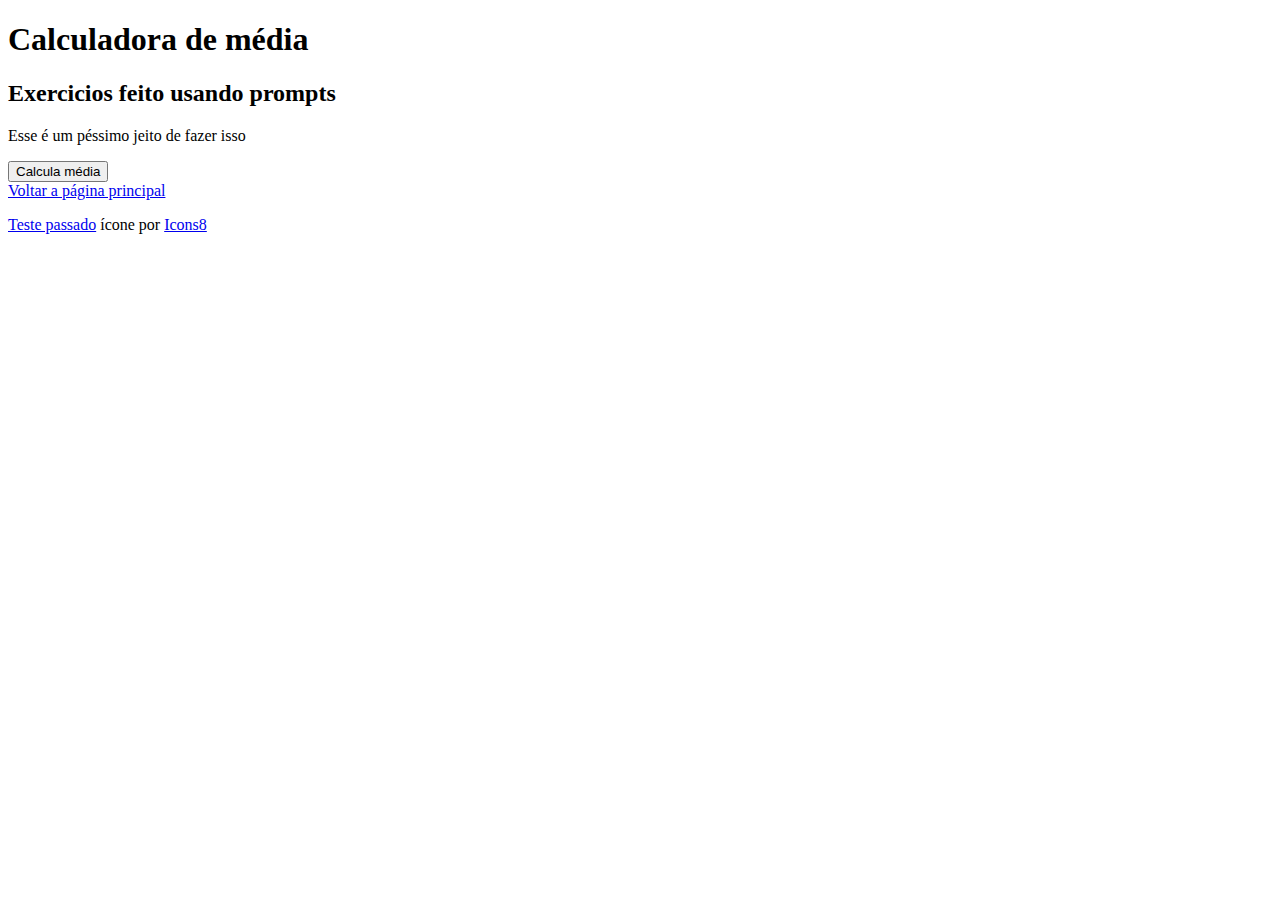
<file: exercicios/exercicio1/atividade1.html>
<!DOCTYPE html>
<html lang="pt-br">

<head>
    <meta charset="UTF-8">
    <meta name="viewport" content="width=device-width, initial-scale=1.0">
    <link type="image/png" sizes="16x16" rel="icon" href="../../images/icons8-teste-16.png">
    <title>Atividade 1</title>
</head>

<body>
    <h1>Calculadora de média</h1>
    <h2>Exercicios feito usando prompts</h2>
    <p>Esse é um péssimo jeito de fazer isso</p>

    <button onclick="calculaMedia()">Calcula média</button><br>

    <a href="../../index.html">Voltar a página principal</a>

    <p><a target="_blank" href="https://icons8.com/icon/26034/test-passed">Teste passado</a> ícone por <a
            target="_blank" href="https://icons8.com">Icons8</a></p>


    <script>
        const calculaMedia = () => {
            let nota1, nota2, situação, cor;
            nota1 = prompt('Digite a primeira nota');
            nota2 = prompt('Digite a segunda nota');

            let media = (parseInt(nota1) + parseInt(nota2)) / 2;

            if (media >= 6) {
                situação = "aprovado";
                cor = "azul";
            }
            else {
                situação = "reprovado";
                cor = "vermelho";
            }
            alert(`Situação: ${situação} com média: ${media}`);
        }

    </script>
</body>

</html>
</file>
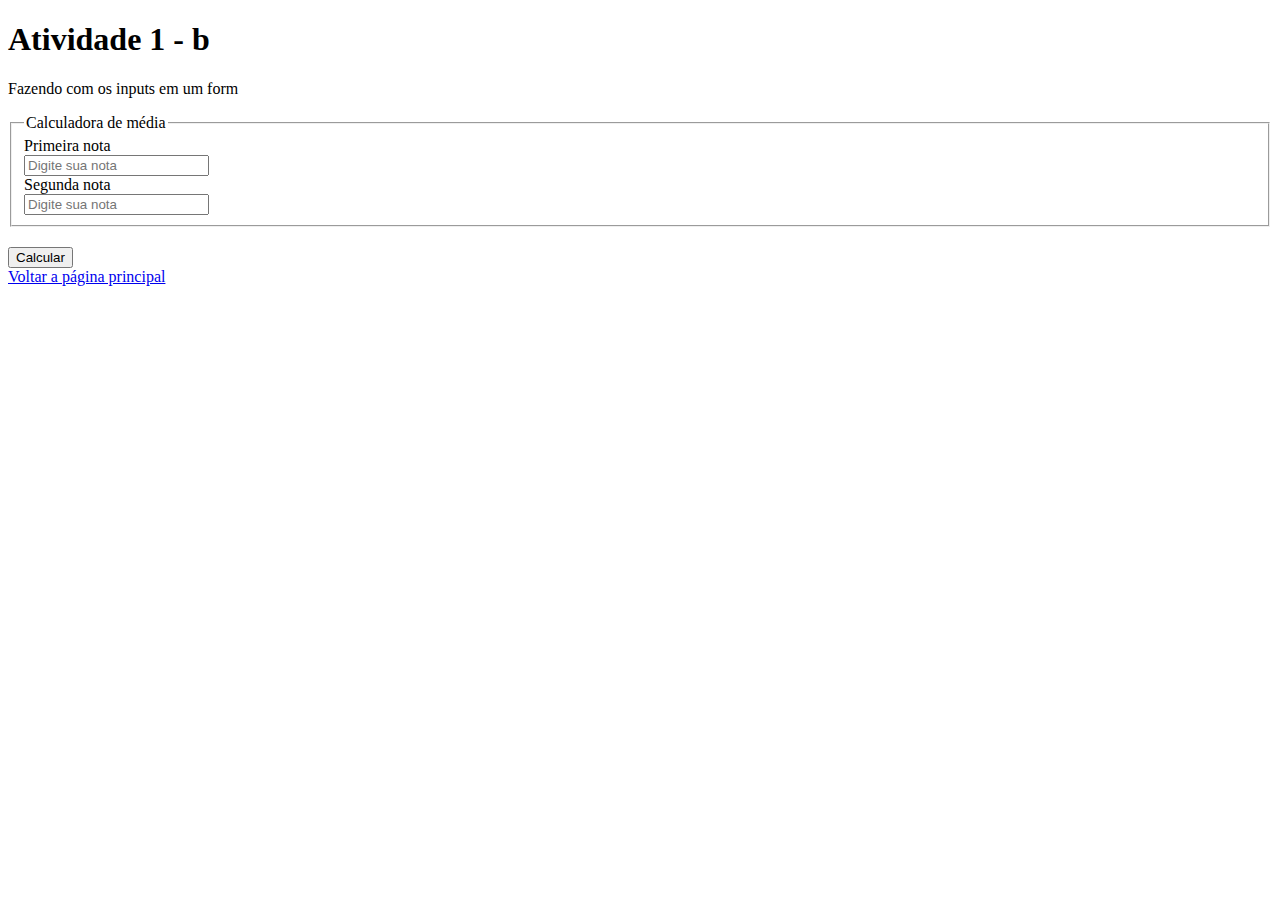
<file: exercicios/exercicio1b/atividade1-b.html>
<!DOCTYPE html>
<html lang="en">

<head>
    <meta charset="UTF-8">
    <meta name="viewport" content="width=device-width, initial-scale=1.0">
    <title>Atividade 1 - b</title>
    <link type="image/png" sizes="16x16" rel="icon" href="../../images/icons8-teste-16.png">
</head>

<body>
    <h1>Atividade 1 - b</h1>
    <p>Fazendo com os inputs em um form</p>

    <form action="">
        <fieldset>
            <legend>Calculadora de média</legend>
            <label for="nota1">Primeira nota</label><br>
            <input type="text" id="nota1" placeholder="Digite sua nota"><br>
            <label for="nota2">Segunda nota</label><br>
            <input type="text" id="nota2" placeholder="Digite sua nota"><br>
        </fieldset>


    </form>
    <div>
        <h2 id="resultado"></h2>
        <button onclick="calculaMedia()">Calcular</button>
    </div>
    <div>
        <a href="../../index.html">Voltar a página principal</a>
    </div>


    <script>

        const calculaMedia = () => {

            let media, situacao;
            let nota1 = parseFloat(document.getElementById("nota1").value);
            let nota2 = parseFloat(document.getElementById("nota2").value);

            console.log(`Nota 1: ${nota1}; Nota2: ${nota2}`);

            media = (nota1 + nota2) / 2;

            console.log(media);

            if (media >= 6) {
                situacao = "aprovado";
                document.getElementById("resultado").style.color = "green"
            }
            else {
                situacao = 'reprovado';
                document.getElementById("resultado").style.color = "red"
            }

            console.log(situacao);

            document.getElementById("resultado").innerHTML = `Você foi ${situacao}, sua média foi: ${media}`;



        }

    </script>
</body>

</html>
</file>
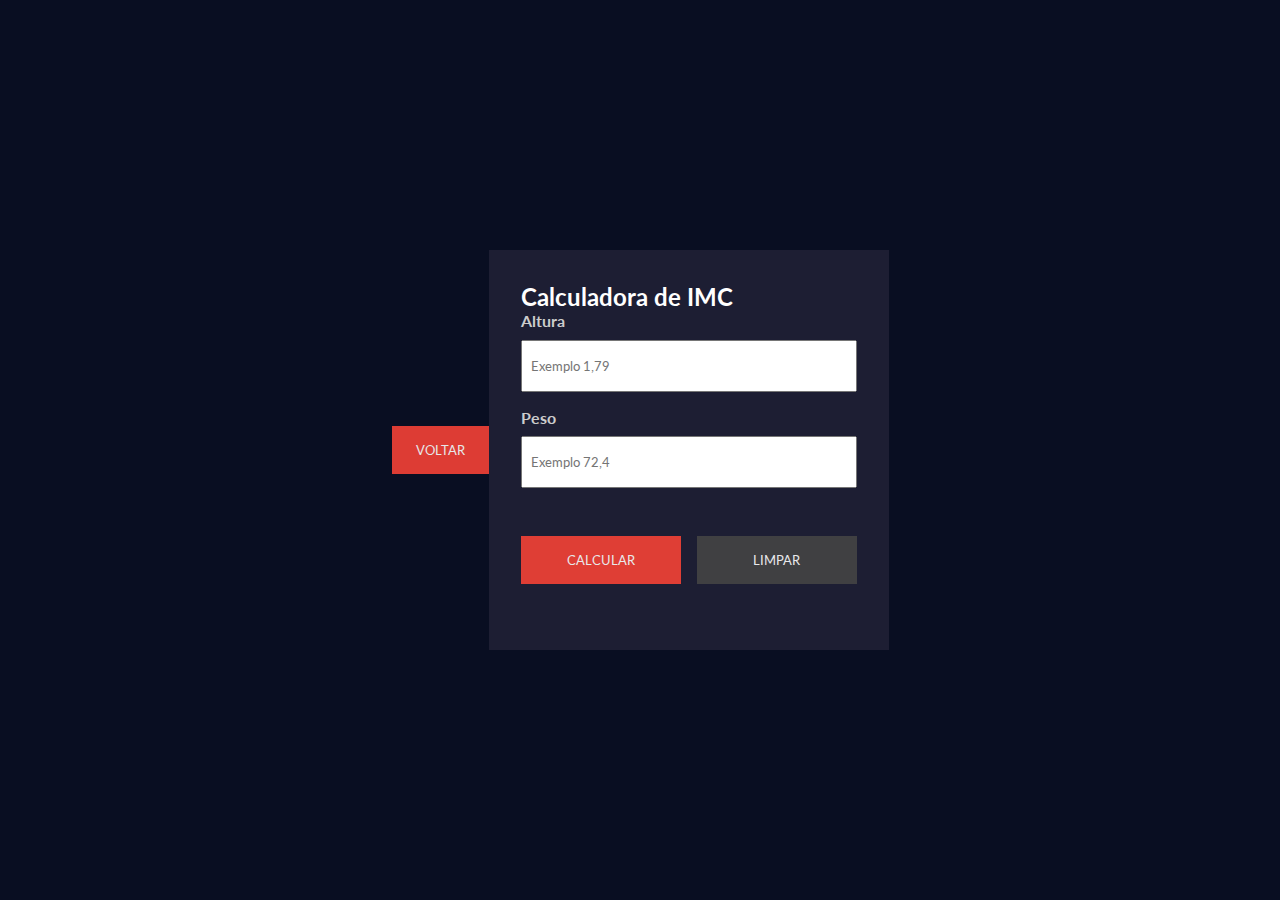
<file: exercicios/exercicio2/atividade2.html>
<!DOCTYPE html>
<html lang="pt-br">

<head>
    <meta charset="UTF-8">
    <meta name="viewport" content="width=device-width, initial-scale=1.0">
    <title>Atividade 2</title>

    <link rel="stylesheet" href="../../css/style2.css">
    <link rel="preconnect" href="https://fonts.googleapis.com">
    <link rel="preconnect" href="https://fonts.gstatic.com" crossorigin>
    <link
        href="https://fonts.googleapis.com/css2?family=Lato:ital,wght@0,100;0,300;0,400;0,700;0,900;1,100;1,300;1,400;1,700;1,900&display=swap"
        rel="stylesheet">
    <link type="image/png" sizes="16x16" rel="icon" href="../../images/icons8-escala-16.png">

    <script src="../../js/script2.js" defer></script>
</head>

<body>
    <div class="change-page">
        <button onclick="changePage('../../index.html')">Voltar</button>
    </div>
    <div class="container">
        <div id="calc-container">
            <h2>Calculadora de IMC</h2>
            <form id="imc-form">
                <div class="form-inputs">
                    <div class="form-control">
                        <label for="height">Altura</label>
                        <input type="text" name="height" id="height" placeholder="Exemplo 1,79" />
                    </div>

                    <div class="form-control">
                        <label for="weight">Peso</label>
                        <input type="text" name="weight" id="weight" placeholder="Exemplo 72,4">
                    </div>

                </div>
                <div class="action-control">
                    <button id="calc-btn">Calcular</button>
                    <button id="clear-btn">Limpar</button>
                </div>
            </form>


        </div>
        <div id="result-container" class="hide">
            <p id="imc-number">Seu IMC: <span></span></p>
            <p id="imc-info">Situação atual: <span></span></p>
            <h3>Confira as classificações: </h3>
            <div id="imc-table">
                <div class="table-header">
                    <h4>IMC</h4>
                    <h4>Classificação</h4>
                    <h4>Obesidade</h4>
                </div>

            </div>
            <button id="back-btn">Voltar</button>

        </div>

    </div>

</body>

</html>
</file>
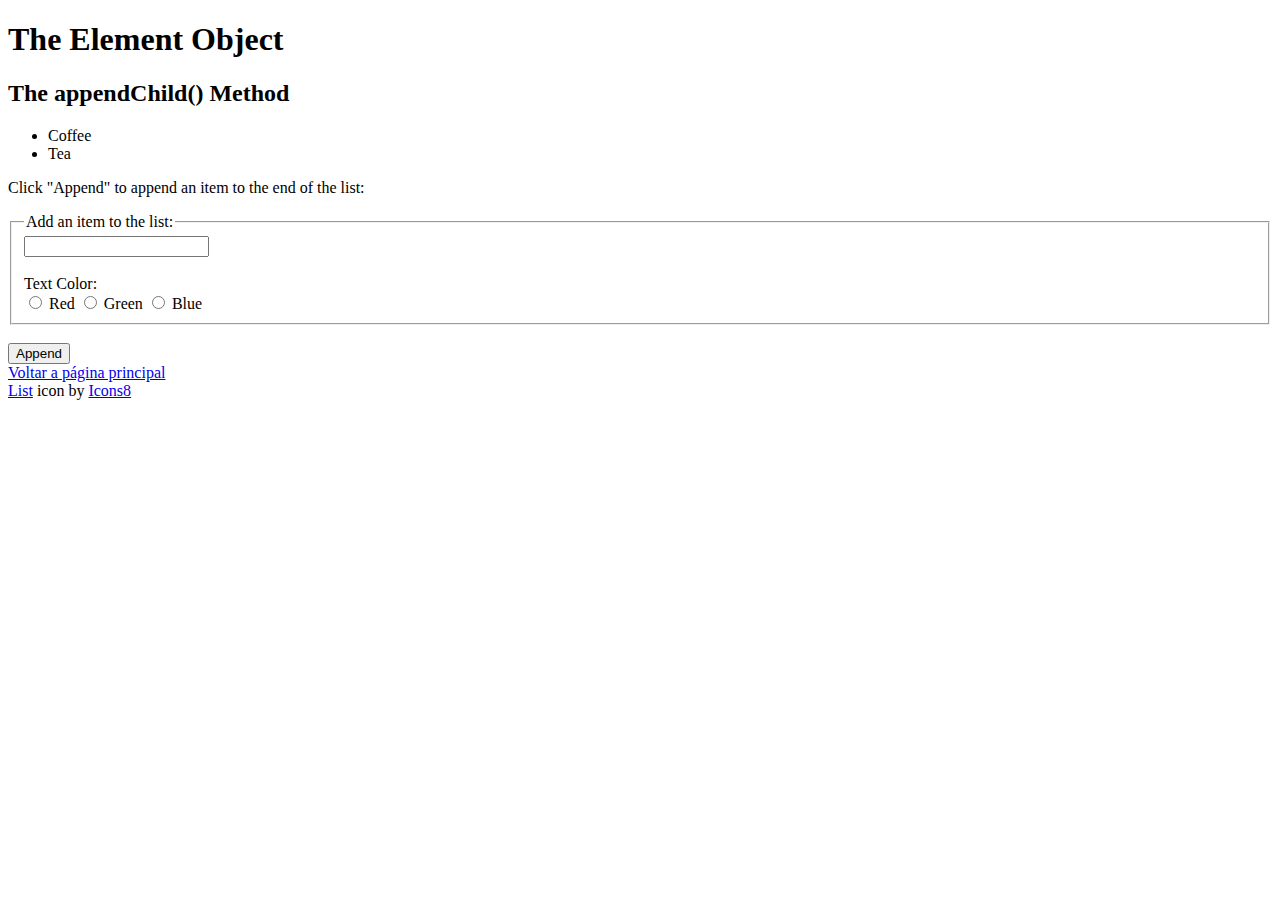
<file: exercicios/exercicio3/atividade3.html>
<!DOCTYPE html>
<html lang="en">

<head>
    <meta charset="UTF-8">
    <meta name="viewport" content="width=device-width, initial-scale=1.0">
    <title>appendChild</title>
    <link type="image/png" sizes="16x16" rel="icon" href="../../images/icons8-list-16.png">
</head>

<body>
    <div class="container">

        <h1>The Element Object</h1>
        <h2>The appendChild() Method</h2>

        <ul id="myList">
            <li>Coffee</li>
            <li>Tea</li>
        </ul>

        <p>Click "Append" to append an item to the end of the list:</p>

        <fieldset>
            <legend>Add an item to the list: </legend>

            <input type="text" id="new-item">
            <br>
            <br>
            <label for="">Text Color: </label>
            <br>
            <input type="radio" name="color" value="red">
            <label for="green">Red</label>
            <input type="radio" name="color" value="green">
            <label for="green">Green</label>
            <input type="radio" name="color" value="blue">
            <label for="green">Blue</label>
        </fieldset>
        <br>
        <button onclick="myFunction()">Append</button>

        <footer>
            <div>
                <a href="../../index.html">Voltar a página principal</a>
            </div>
            <a target="_blank" href="https://icons8.com/icon/47783/list">List</a> icon by <a target="_blank"
                href="https://icons8.com">Icons8</a>
        </footer>

    </div>
    <script>

        let inputItem = document.getElementById("new-item");

        const clearInputs = () => {
            inputItem.value = "";
        }

        function myFunction() {


            // Create an "li" node:
            const node = document.createElement("li");
            node.setAttribute('id', inputItem.value);

            // Create a text node:
            const textnode = document.createTextNode(inputItem.value);

            // Append the text node to the "li" node:
            node.appendChild(textnode);

            // Append the "li" node to the list:
            document.getElementById("myList").appendChild(node);

            let itemColor = document.querySelector('input[name="color"]:checked').value;
            let newItem = document.getElementById(inputItem.value);

            if (itemColor == "red") {
                newItem.style.color = "red";
            }
            else if (itemColor == "green") {
                newItem.style.color = "green";
            }
            else if (itemColor == "blue") {
                newItem.style.color = "blue";
            }

            // apaga o input digitado
            clearInputs();
        }
    </script>

</body>

</html>
</file>
<file: css/style2.css>
* {
    margin: 0;
    padding: 0;
    box-sizing: border-box;
    font-family: "Lato", sans-serif;
}

body {
    background-color: #090e22;
    display: flex;
    justify-content: center;
    align-items: center;
    min-height: 100vh;
    color: #fff;
}

.change-page {
    left:0;
    top:0;
}

.hide {
    display: none !important;
}

.container {
    min-width: 400px;
    min-height: 400px;
    background-color: #1d1e33;
    padding: 2rem;
}

#cal-container h2 {
    text-align: center;
    margin-botton: 2rem;
}

.form-inputs {
    display: flex;
    flex-direction: column;
    justify-content: space-between;
}

.form-control {
    display: flex;
    flex-direction: column;
    flex: 1;
    margin-bottom: 1rem;
}

.form-control label {
    font-weight: bold;
    margin-bottom: 0.6rem;
    color: #ccc;
}

.form-control input {
    padding: 1rem 0.5rem;
}

.action-control {
    display: flex;
    justify-content: space-between;
    margin-top: 2rem;
    gap: 1rem;
}

button {
    text-transform: uppercase;
    padding: 1rem 1.5rem;
    background-color: #f44236;
    border: none;
    color: #fff;
    cursor: pointer;
    opacity: 0.9;
    flex: 1;
}

button:hover {
    opacity: 1;
}

#clear-btn {
    background-color: #444;
}

#result-container {
    text-align: center;
    display: flex;
    flex-direction: column;
}

#imc-number {
    font-size: 2.4rem;
    margin-botton: 0.6rem;
}

#imc-info {
    font-size: 1.4rem;
    color: #ccc;
}

#result-container h3 {
    margin-top: 1rem;
    color: #dfdfdf;
}

#imc-table {
    margin: 1.5rem 0;
    font-size: 0.8rem;
}

.table-header {
    font-weight: bold;
    color: #ccc;
}

.table-header,
.table-data {
    display: flex;
    justify-content: space-between;
    margin-bottom: 0.5rem;
    padding-bottom: 0.5rem;
    border-bottom: 1px solid #444;
}

.table-header h4,
.table-data p {
    flex: 1;
}

.table-header h4:nth-child(3),
.table-data p:nth-child(3) {
    max-width: 80px;
}

#back-btn {
    align-self: center;
}

.good {
    color: #12db34;
}

.low {
    color: #dbce12;
}

.medium {
    color: #db6212;
}

.high {
    color: #db1912;
}
</file>
